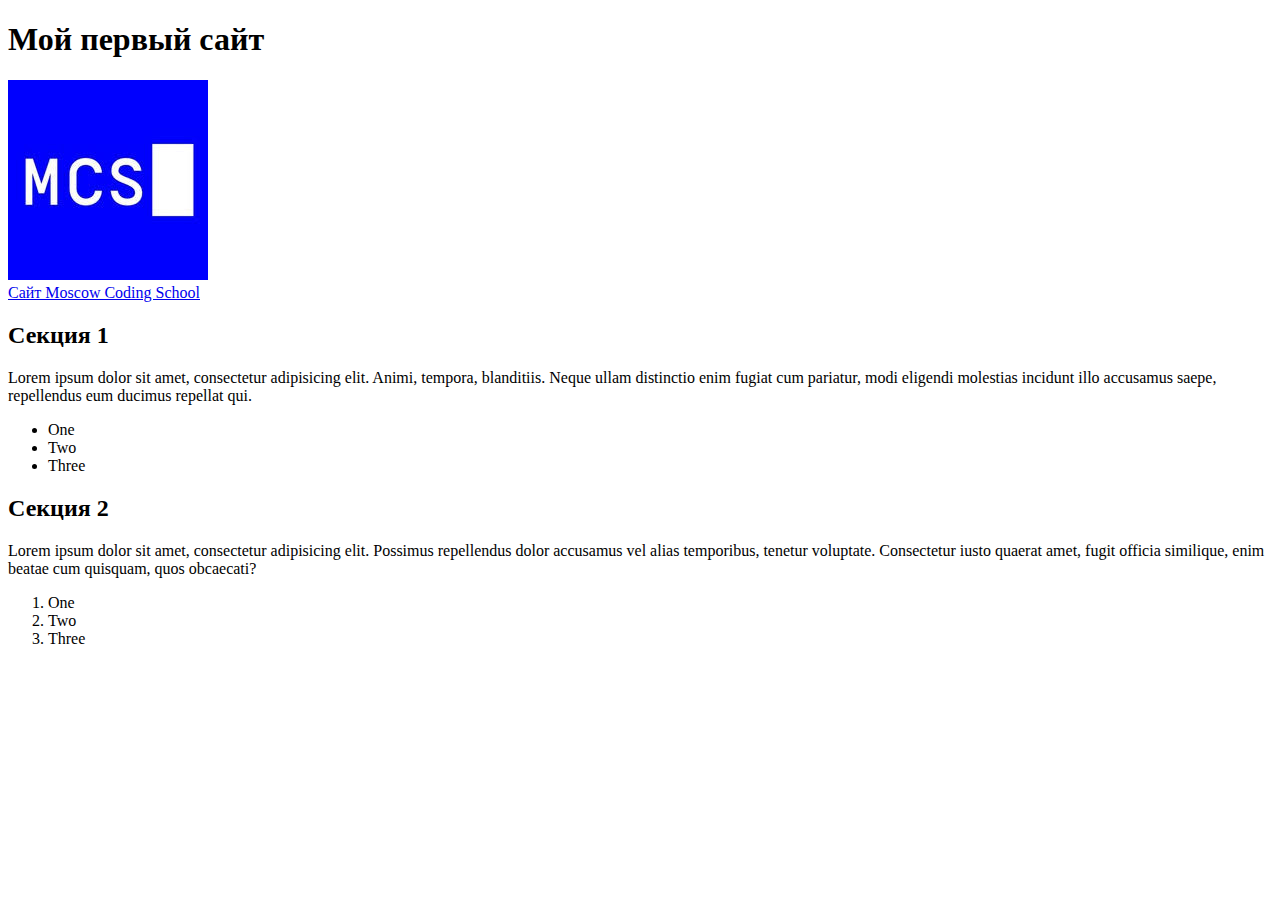
<file: 01_functional_tags/index.html>
<!DOCTYPE html>
<html lang="ru">
<head>
	<title>Functional Tags</title>
	<meta charset="utf-8">
	<meta description="boilerplate code">
	<meta keywords="boilerplate,test">
</head>
<body>
	<div>
		<header>
			<h1>Мой первый сайт</h1>
			<div>
				<img src="img/logo.jpg" alt="logo">
			</div> 
			<nav>
				<a href="http://moscoding.ru" target="_blank">Сайт Moscow Coding School</a>
			</nav>
		</header>
		<main>
			<section>
				<h2>Секция 1</h2>
				<p>Lorem ipsum dolor sit amet, consectetur adipisicing elit. Animi, tempora, blanditiis. Neque ullam distinctio enim fugiat cum pariatur, modi eligendi molestias incidunt illo accusamus saepe, repellendus eum ducimus repellat qui.</p>
				<ul>
					<li>One</li>
					<li>Two</li>
					<li>Three</li>
				</ul>

			</section>
			<section>
				<h2>Секция 2</h2>
				<p>Lorem ipsum dolor sit amet, consectetur adipisicing elit. Possimus repellendus dolor accusamus vel alias temporibus, tenetur voluptate. Consectetur iusto quaerat amet, fugit officia similique, enim beatae cum quisquam, quos obcaecati?</p>
				<ol>
					<li>One</li>
					<li>Two</li>
					<li>Three</li>
				</ol>
			</section>
		</main>
		<footer>
			<div></div>
		</footer>
	</div>
</body>
</html>
</file>
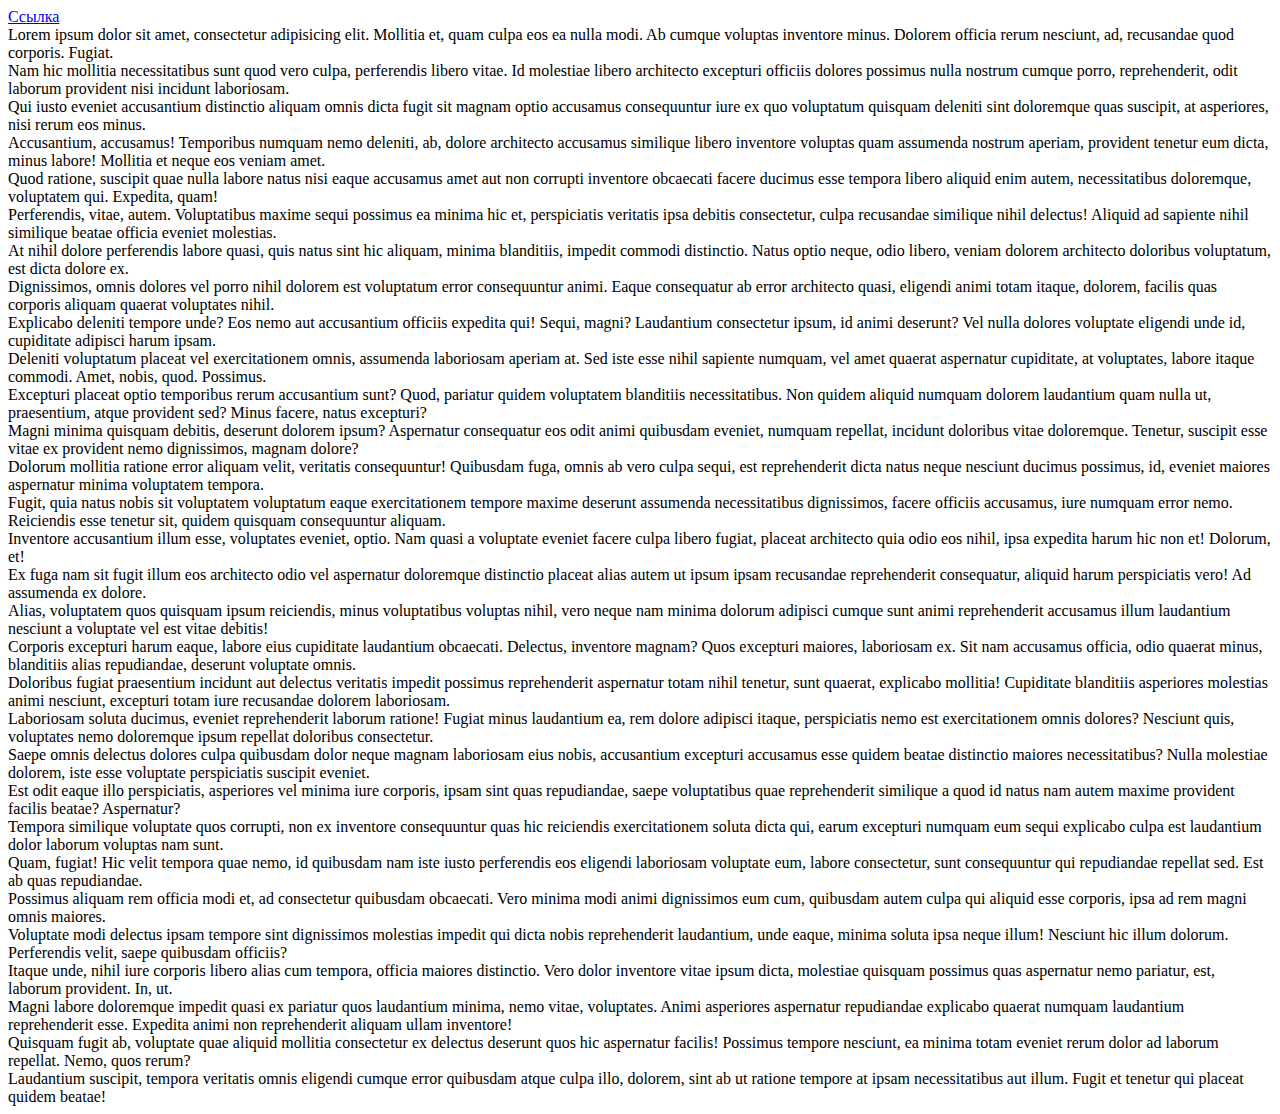
<file: 02_classes_ids/index.html>
<!DOCTYPE html>
<html lang="ru">
<head>
	<title>classes</title>
	<meta charset="utf-8">
	<meta description="boilerplate code">
	<meta keywords="boilerplate,test">
</head>
<body>
	<div>
		<a href="#linked">Ссылка</a>
		<div class="red">Lorem ipsum dolor sit amet, consectetur adipisicing elit. Mollitia et, quam culpa eos ea nulla modi. Ab cumque voluptas inventore minus. Dolorem officia rerum nesciunt, ad, recusandae quod corporis. Fugiat.</div>
		<div>Nam hic mollitia necessitatibus sunt quod vero culpa, perferendis libero vitae. Id molestiae libero architecto excepturi officiis dolores possimus nulla nostrum cumque porro, reprehenderit, odit laborum provident nisi incidunt laboriosam.</div>
		<div class="red">Qui iusto eveniet accusantium distinctio aliquam omnis dicta fugit sit magnam optio accusamus consequuntur iure ex quo voluptatum quisquam deleniti sint doloremque quas suscipit, at asperiores, nisi rerum eos minus.</div>
		<div>Accusantium, accusamus! Temporibus numquam nemo deleniti, ab, dolore architecto accusamus similique libero inventore voluptas quam assumenda nostrum aperiam, provident tenetur eum dicta, minus labore! Mollitia et neque eos veniam amet.</div>
		<div class="red">Quod ratione, suscipit quae nulla labore natus nisi eaque accusamus amet aut non corrupti inventore obcaecati facere ducimus esse tempora libero aliquid enim autem, necessitatibus doloremque, voluptatem qui. Expedita, quam!</div>
		<div>Perferendis, vitae, autem. Voluptatibus maxime sequi possimus ea minima hic et, perspiciatis veritatis ipsa debitis consectetur, culpa recusandae similique nihil delectus! Aliquid ad sapiente nihil similique beatae officia eveniet molestias.</div>
		<div class="red">At nihil dolore perferendis labore quasi, quis natus sint hic aliquam, minima blanditiis, impedit commodi distinctio. Natus optio neque, odio libero, veniam dolorem architecto doloribus voluptatum, est dicta dolore ex.</div>
		<div>Dignissimos, omnis dolores vel porro nihil dolorem est voluptatum error consequuntur animi. Eaque consequatur ab error architecto quasi, eligendi animi totam itaque, dolorem, facilis quas corporis aliquam quaerat voluptates nihil.</div>
		<div>Explicabo deleniti tempore unde? Eos nemo aut accusantium officiis expedita qui! Sequi, magni? Laudantium consectetur ipsum, id animi deserunt? Vel nulla dolores voluptate eligendi unde id, cupiditate adipisci harum ipsam.</div>
		<div>Deleniti voluptatum placeat vel exercitationem omnis, assumenda laboriosam aperiam at. Sed iste esse nihil sapiente numquam, vel amet quaerat aspernatur cupiditate, at voluptates, labore itaque commodi. Amet, nobis, quod. Possimus.</div>
		<div>Excepturi placeat optio temporibus rerum accusantium sunt? Quod, pariatur quidem voluptatem blanditiis necessitatibus. Non quidem aliquid numquam dolorem laudantium quam nulla ut, praesentium, atque provident sed? Minus facere, natus excepturi?</div>
		<div>Magni minima quisquam debitis, deserunt dolorem ipsum? Aspernatur consequatur eos odit animi quibusdam eveniet, numquam repellat, incidunt doloribus vitae doloremque. Tenetur, suscipit esse vitae ex provident nemo dignissimos, magnam dolore?</div>
		<div>Dolorum mollitia ratione error aliquam velit, veritatis consequuntur! Quibusdam fuga, omnis ab vero culpa sequi, est reprehenderit dicta natus neque nesciunt ducimus possimus, id, eveniet maiores aspernatur minima voluptatem tempora.</div>
		<div>Fugit, quia natus nobis sit voluptatem voluptatum eaque exercitationem tempore maxime deserunt assumenda necessitatibus dignissimos, facere officiis accusamus, iure numquam error nemo. Reiciendis esse tenetur sit, quidem quisquam consequuntur aliquam.</div>
		<div>Inventore accusantium illum esse, voluptates eveniet, optio. Nam quasi a voluptate eveniet facere culpa libero fugiat, placeat architecto quia odio eos nihil, ipsa expedita harum hic non et! Dolorum, et!</div>
		<div>Ex fuga nam sit fugit illum eos architecto odio vel aspernatur doloremque distinctio placeat alias autem ut ipsum ipsam recusandae reprehenderit consequatur, aliquid harum perspiciatis vero! Ad assumenda ex dolore.</div>
		<div>Alias, voluptatem quos quisquam ipsum reiciendis, minus voluptatibus voluptas nihil, vero neque nam minima dolorum adipisci cumque sunt animi reprehenderit accusamus illum laudantium nesciunt a voluptate vel est vitae debitis!</div>
		<div>Corporis excepturi harum eaque, labore eius cupiditate laudantium obcaecati. Delectus, inventore magnam? Quos excepturi maiores, laboriosam ex. Sit nam accusamus officia, odio quaerat minus, blanditiis alias repudiandae, deserunt voluptate omnis.</div>
		<div>Doloribus fugiat praesentium incidunt aut delectus veritatis impedit possimus reprehenderit aspernatur totam nihil tenetur, sunt quaerat, explicabo mollitia! Cupiditate blanditiis asperiores molestias animi nesciunt, excepturi totam iure recusandae dolorem laboriosam.</div>
		<div>Laboriosam soluta ducimus, eveniet reprehenderit laborum ratione! Fugiat minus laudantium ea, rem dolore adipisci itaque, perspiciatis nemo est exercitationem omnis dolores? Nesciunt quis, voluptates nemo doloremque ipsum repellat doloribus consectetur.</div>
		<div>Saepe omnis delectus dolores culpa quibusdam dolor neque magnam laboriosam eius nobis, accusantium excepturi accusamus esse quidem beatae distinctio maiores necessitatibus? Nulla molestiae dolorem, iste esse voluptate perspiciatis suscipit eveniet.</div>
		<div>Est odit eaque illo perspiciatis, asperiores vel minima iure corporis, ipsam sint quas repudiandae, saepe voluptatibus quae reprehenderit similique a quod id natus nam autem maxime provident facilis beatae? Aspernatur?</div>
		<div>Tempora similique voluptate quos corrupti, non ex inventore consequuntur quas hic reiciendis exercitationem soluta dicta qui, earum excepturi numquam eum sequi explicabo culpa est laudantium dolor laborum voluptas nam sunt.</div>
		<div>Quam, fugiat! Hic velit tempora quae nemo, id quibusdam nam iste iusto perferendis eos eligendi laboriosam voluptate eum, labore consectetur, sunt consequuntur qui repudiandae repellat sed. Est ab quas repudiandae.</div>
		<div>Possimus aliquam rem officia modi et, ad consectetur quibusdam obcaecati. Vero minima modi animi dignissimos eum cum, quibusdam autem culpa qui aliquid esse corporis, ipsa ad rem magni omnis maiores.</div>
		<div>Voluptate modi delectus ipsam tempore sint dignissimos molestias impedit qui dicta nobis reprehenderit laudantium, unde eaque, minima soluta ipsa neque illum! Nesciunt hic illum dolorum. Perferendis velit, saepe quibusdam officiis?</div>
		<div>Itaque unde, nihil iure corporis libero alias cum tempora, officia maiores distinctio. Vero dolor inventore vitae ipsum dicta, molestiae quisquam possimus quas aspernatur nemo pariatur, est, laborum provident. In, ut.</div>
		<div>Magni labore doloremque impedit quasi ex pariatur quos laudantium minima, nemo vitae, voluptates. Animi asperiores aspernatur repudiandae explicabo quaerat numquam laudantium reprehenderit esse. Expedita animi non reprehenderit aliquam ullam inventore!</div>
		<div id="linked">Quisquam fugit ab, voluptate quae aliquid mollitia consectetur ex delectus deserunt quos hic aspernatur facilis! Possimus tempore nesciunt, ea minima totam eveniet rerum dolor ad laborum repellat. Nemo, quos rerum?</div>
		<div>Laudantium suscipit, tempora veritatis omnis eligendi cumque error quibusdam atque culpa illo, dolorem, sint ab ut ratione tempore at ipsam necessitatibus aut illum. Fugit et tenetur qui placeat quidem beatae!</div>
	</div>
</body>
</html>
</file>
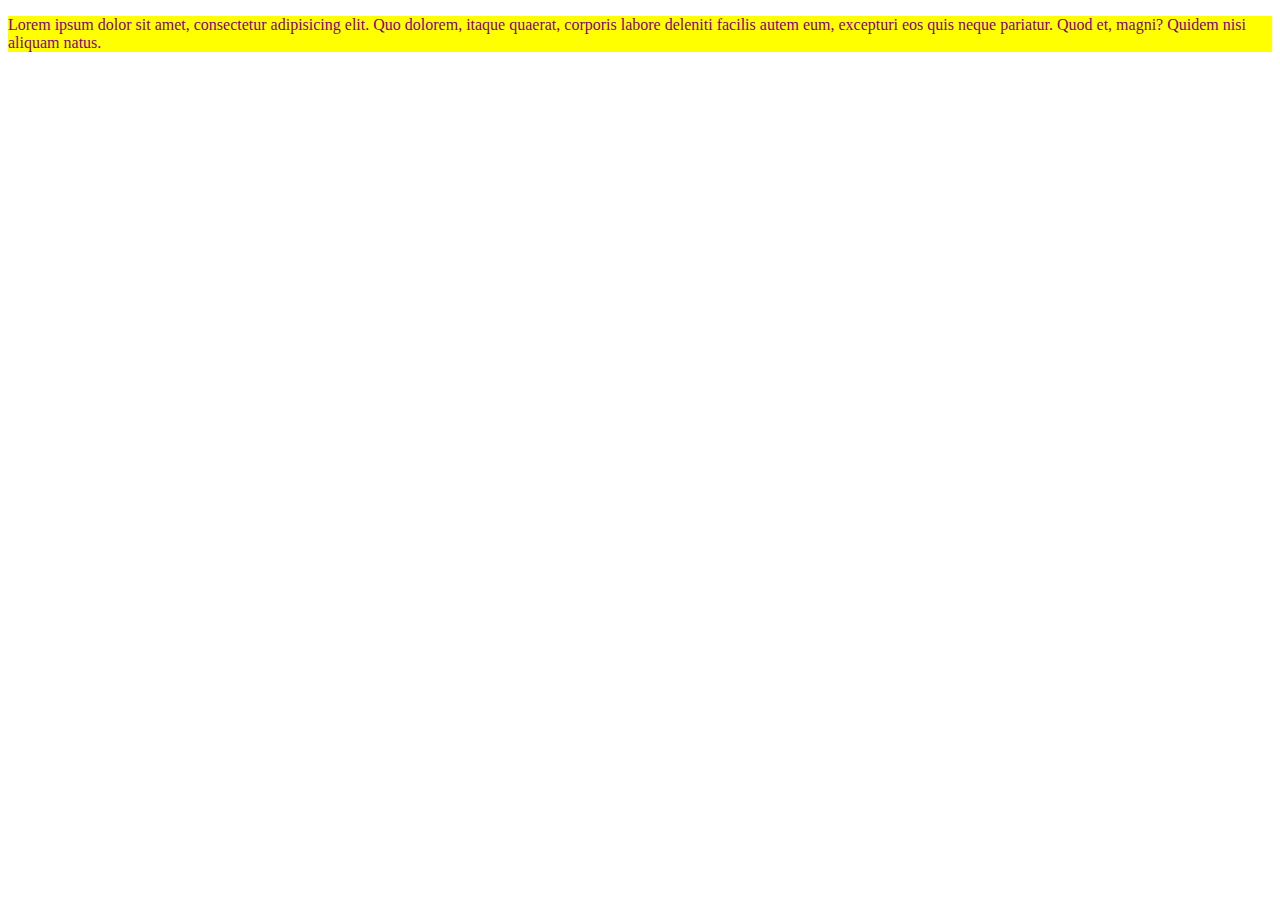
<file: 04_styles/index.html>
<!DOCTYPE html>
<html lang="ru">
<head>
	<title>styles</title>
	<meta charset="utf-8">
	<meta description="boilerplate code">
	<meta keywords="boilerplate,test">
</head>
<body>
	<div>
		<header>
			<div></div> 
			<nav></nav>
		</header>
		<main>
			<p style="color: purple;background: yellow;">Lorem ipsum dolor sit amet, consectetur adipisicing elit. Quo dolorem, itaque quaerat, corporis labore deleniti facilis autem eum, excepturi eos quis neque pariatur. Quod et, magni? Quidem nisi aliquam natus.</p>
		</main>
		<footer>
			<div></div>
		</footer>
	</div>
</body>
</html>
</file>
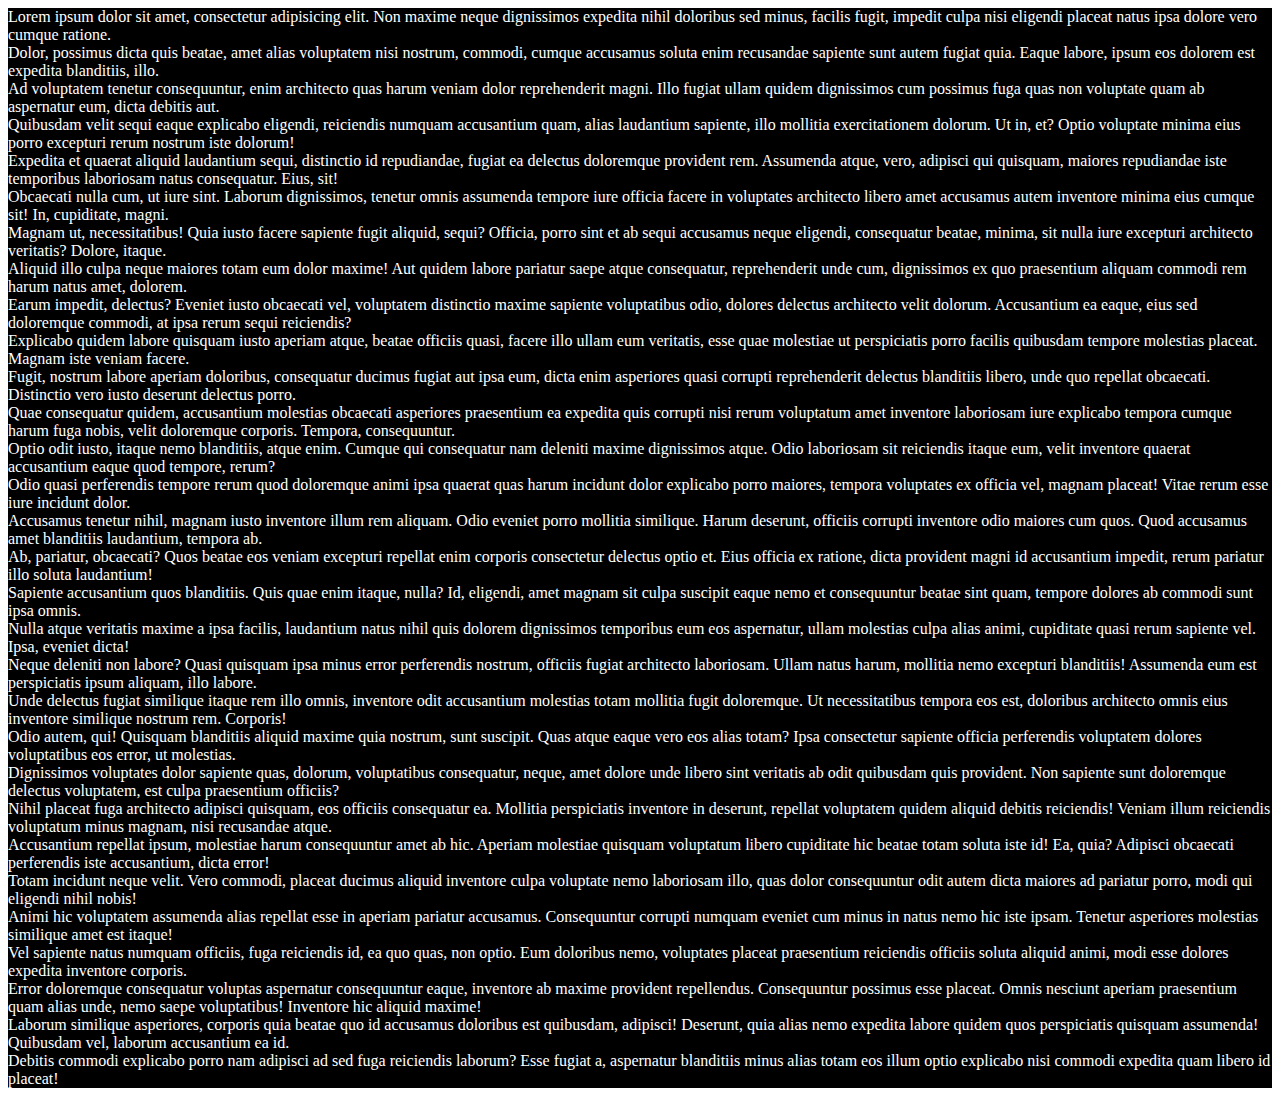
<file: 05_css/index.html>
<!DOCTYPE html>
<html lang="ru">
<head>
	<title>boilerplate</title>
	<meta charset="utf-8">
	<meta description="boilerplate code">
	<meta keywords="boilerplate,test">
	<style>
		div{
			color: white;
			background: black
		}
	</style>
</head>
<body>
	<div>Lorem ipsum dolor sit amet, consectetur adipisicing elit. Non maxime neque dignissimos expedita nihil doloribus sed minus, facilis fugit, impedit culpa nisi eligendi placeat natus ipsa dolore vero cumque ratione.</div>
	<div>Dolor, possimus dicta quis beatae, amet alias voluptatem nisi nostrum, commodi, cumque accusamus soluta enim recusandae sapiente sunt autem fugiat quia. Eaque labore, ipsum eos dolorem est expedita blanditiis, illo.</div>
	<div>Ad voluptatem tenetur consequuntur, enim architecto quas harum veniam dolor reprehenderit magni. Illo fugiat ullam quidem dignissimos cum possimus fuga quas non voluptate quam ab aspernatur eum, dicta debitis aut.</div>
	<div>Quibusdam velit sequi eaque explicabo eligendi, reiciendis numquam accusantium quam, alias laudantium sapiente, illo mollitia exercitationem dolorum. Ut in, et? Optio voluptate minima eius porro excepturi rerum nostrum iste dolorum!</div>
	<div>Expedita et quaerat aliquid laudantium sequi, distinctio id repudiandae, fugiat ea delectus doloremque provident rem. Assumenda atque, vero, adipisci qui quisquam, maiores repudiandae iste temporibus laboriosam natus consequatur. Eius, sit!</div>
	<div>Obcaecati nulla cum, ut iure sint. Laborum dignissimos, tenetur omnis assumenda tempore iure officia facere in voluptates architecto libero amet accusamus autem inventore minima eius cumque sit! In, cupiditate, magni.</div>
	<div>Magnam ut, necessitatibus! Quia iusto facere sapiente fugit aliquid, sequi? Officia, porro sint et ab sequi accusamus neque eligendi, consequatur beatae, minima, sit nulla iure excepturi architecto veritatis? Dolore, itaque.</div>
	<div>Aliquid illo culpa neque maiores totam eum dolor maxime! Aut quidem labore pariatur saepe atque consequatur, reprehenderit unde cum, dignissimos ex quo praesentium aliquam commodi rem harum natus amet, dolorem.</div>
	<div>Earum impedit, delectus? Eveniet iusto obcaecati vel, voluptatem distinctio maxime sapiente voluptatibus odio, dolores delectus architecto velit dolorum. Accusantium ea eaque, eius sed doloremque commodi, at ipsa rerum sequi reiciendis?</div>
	<div>Explicabo quidem labore quisquam iusto aperiam atque, beatae officiis quasi, facere illo ullam eum veritatis, esse quae molestiae ut perspiciatis porro facilis quibusdam tempore molestias placeat. Magnam iste veniam facere.</div>
	<div>Fugit, nostrum labore aperiam doloribus, consequatur ducimus fugiat aut ipsa eum, dicta enim asperiores quasi corrupti reprehenderit delectus blanditiis libero, unde quo repellat obcaecati. Distinctio vero iusto deserunt delectus porro.</div>
	<div>Quae consequatur quidem, accusantium molestias obcaecati asperiores praesentium ea expedita quis corrupti nisi rerum voluptatum amet inventore laboriosam iure explicabo tempora cumque harum fuga nobis, velit doloremque corporis. Tempora, consequuntur.</div>
	<div>Optio odit iusto, itaque nemo blanditiis, atque enim. Cumque qui consequatur nam deleniti maxime dignissimos atque. Odio laboriosam sit reiciendis itaque eum, velit inventore quaerat accusantium eaque quod tempore, rerum?</div>
	<div>Odio quasi perferendis tempore rerum quod doloremque animi ipsa quaerat quas harum incidunt dolor explicabo porro maiores, tempora voluptates ex officia vel, magnam placeat! Vitae rerum esse iure incidunt dolor.</div>
	<div>Accusamus tenetur nihil, magnam iusto inventore illum rem aliquam. Odio eveniet porro mollitia similique. Harum deserunt, officiis corrupti inventore odio maiores cum quos. Quod accusamus amet blanditiis laudantium, tempora ab.</div>
	<div>Ab, pariatur, obcaecati? Quos beatae eos veniam excepturi repellat enim corporis consectetur delectus optio et. Eius officia ex ratione, dicta provident magni id accusantium impedit, rerum pariatur illo soluta laudantium!</div>
	<div>Sapiente accusantium quos blanditiis. Quis quae enim itaque, nulla? Id, eligendi, amet magnam sit culpa suscipit eaque nemo et consequuntur beatae sint quam, tempore dolores ab commodi sunt ipsa omnis.</div>
	<div>Nulla atque veritatis maxime a ipsa facilis, laudantium natus nihil quis dolorem dignissimos temporibus eum eos aspernatur, ullam molestias culpa alias animi, cupiditate quasi rerum sapiente vel. Ipsa, eveniet dicta!</div>
	<div>Neque deleniti non labore? Quasi quisquam ipsa minus error perferendis nostrum, officiis fugiat architecto laboriosam. Ullam natus harum, mollitia nemo excepturi blanditiis! Assumenda eum est perspiciatis ipsum aliquam, illo labore.</div>
	<div>Unde delectus fugiat similique itaque rem illo omnis, inventore odit accusantium molestias totam mollitia fugit doloremque. Ut necessitatibus tempora eos est, doloribus architecto omnis eius inventore similique nostrum rem. Corporis!</div>
	<div>Odio autem, qui! Quisquam blanditiis aliquid maxime quia nostrum, sunt suscipit. Quas atque eaque vero eos alias totam? Ipsa consectetur sapiente officia perferendis voluptatem dolores voluptatibus eos error, ut molestias.</div>
	<div>Dignissimos voluptates dolor sapiente quas, dolorum, voluptatibus consequatur, neque, amet dolore unde libero sint veritatis ab odit quibusdam quis provident. Non sapiente sunt doloremque delectus voluptatem, est culpa praesentium officiis?</div>
	<div>Nihil placeat fuga architecto adipisci quisquam, eos officiis consequatur ea. Mollitia perspiciatis inventore in deserunt, repellat voluptatem quidem aliquid debitis reiciendis! Veniam illum reiciendis voluptatum minus magnam, nisi recusandae atque.</div>
	<div>Accusantium repellat ipsum, molestiae harum consequuntur amet ab hic. Aperiam molestiae quisquam voluptatum libero cupiditate hic beatae totam soluta iste id! Ea, quia? Adipisci obcaecati perferendis iste accusantium, dicta error!</div>
	<div>Totam incidunt neque velit. Vero commodi, placeat ducimus aliquid inventore culpa voluptate nemo laboriosam illo, quas dolor consequuntur odit autem dicta maiores ad pariatur porro, modi qui eligendi nihil nobis!</div>
	<div>Animi hic voluptatem assumenda alias repellat esse in aperiam pariatur accusamus. Consequuntur corrupti numquam eveniet cum minus in natus nemo hic iste ipsam. Tenetur asperiores molestias similique amet est itaque!</div>
	<div>Vel sapiente natus numquam officiis, fuga reiciendis id, ea quo quas, non optio. Eum doloribus nemo, voluptates placeat praesentium reiciendis officiis soluta aliquid animi, modi esse dolores expedita inventore corporis.</div>
	<div>Error doloremque consequatur voluptas aspernatur consequuntur eaque, inventore ab maxime provident repellendus. Consequuntur possimus esse placeat. Omnis nesciunt aperiam praesentium quam alias unde, nemo saepe voluptatibus! Inventore hic aliquid maxime!</div>
	<div>Laborum similique asperiores, corporis quia beatae quo id accusamus doloribus est quibusdam, adipisci! Deserunt, quia alias nemo expedita labore quidem quos perspiciatis quisquam assumenda! Quibusdam vel, laborum accusantium ea id.</div>
	<div>Debitis commodi explicabo porro nam adipisci ad sed fuga reiciendis laborum? Esse fugiat a, aspernatur blanditiis minus alias totam eos illum optio explicabo nisi commodi expedita quam libero id placeat!</div>
</body>
</html>
</file>
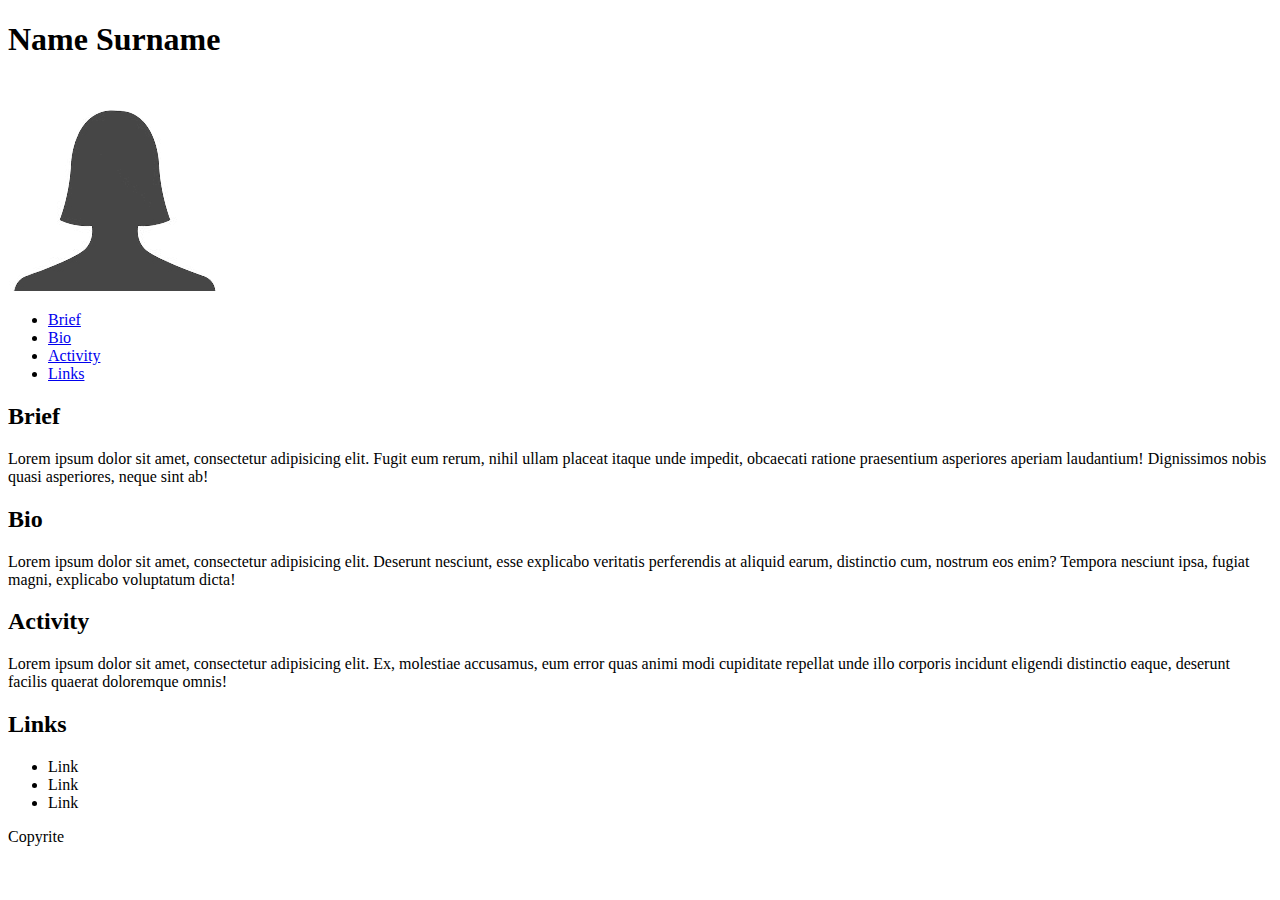
<file: CV/index.html>
<!DOCTYPE html>
<html lang="en">
<head>
	<title>Profile</title>
	<meta charset="utf-8">
	<meta description="Profile">
	<meta keywords="Profile">
</head>
<body>
	<div class="page">
		<header class="header">
			<div class="header-container">
			<h1>Name Surname</h1>	
			</div>
		</header>
		<main class="content">
			<div class="content-container">
			<section class="image">
				<div class="image-container">
					<img src="img/anonimous.png">
				</div>
			</section>	
			<nav class="menu">
				<ul class="menu-container">
					<li><a href="#brief">Brief</a></li>
					<li><a href="#bio">Bio</a></li>
					<li><a href="#activity">Activity</a></li>
					<li><a href="#links">Links</a></li>
				</ul>
			</nav>
			<section class="brief">
				<h2 class="section-text" id="brief">Brief</h2>
				<p class="main-text">Lorem ipsum dolor sit amet, consectetur adipisicing elit. Fugit eum rerum, nihil ullam placeat itaque unde impedit, obcaecati ratione praesentium asperiores aperiam laudantium! Dignissimos nobis quasi asperiores, neque sint ab!</p>
			</section>
			<section class="bio">
				<h2 class="section-text" id="bio">Bio</h2>
				<p class="main-text">Lorem ipsum dolor sit amet, consectetur adipisicing elit. Deserunt nesciunt, esse explicabo veritatis perferendis at aliquid earum, distinctio cum, nostrum eos enim? Tempora nesciunt ipsa, fugiat magni, explicabo voluptatum dicta!</p>
			</section>
			<section class="activity">
				<h2 class="section-text" id="activity">Activity</h2>
				<p class="main-text">Lorem ipsum dolor sit amet, consectetur adipisicing elit. Ex, molestiae accusamus, eum error quas animi modi cupiditate repellat unde illo corporis incidunt eligendi distinctio eaque, deserunt facilis quaerat doloremque omnis!</p>
			</section>
			<section class="links">
				<h2 class="section-text" id="links">Links</h2>
				<ul>
					<li><a href="#"></a>Link</li>
					<li><a href="#"></a>Link</li>
					<li><a href="#"></a>Link</li>
				</ul>
			</section>
			</div>
		</main>
		<footer class="footer">
			<div class="footer-container">
				<p class="copyrite">Copyrite</p>
				
			</div>
		</footer>
	</div>
</body>
</html>
</file>
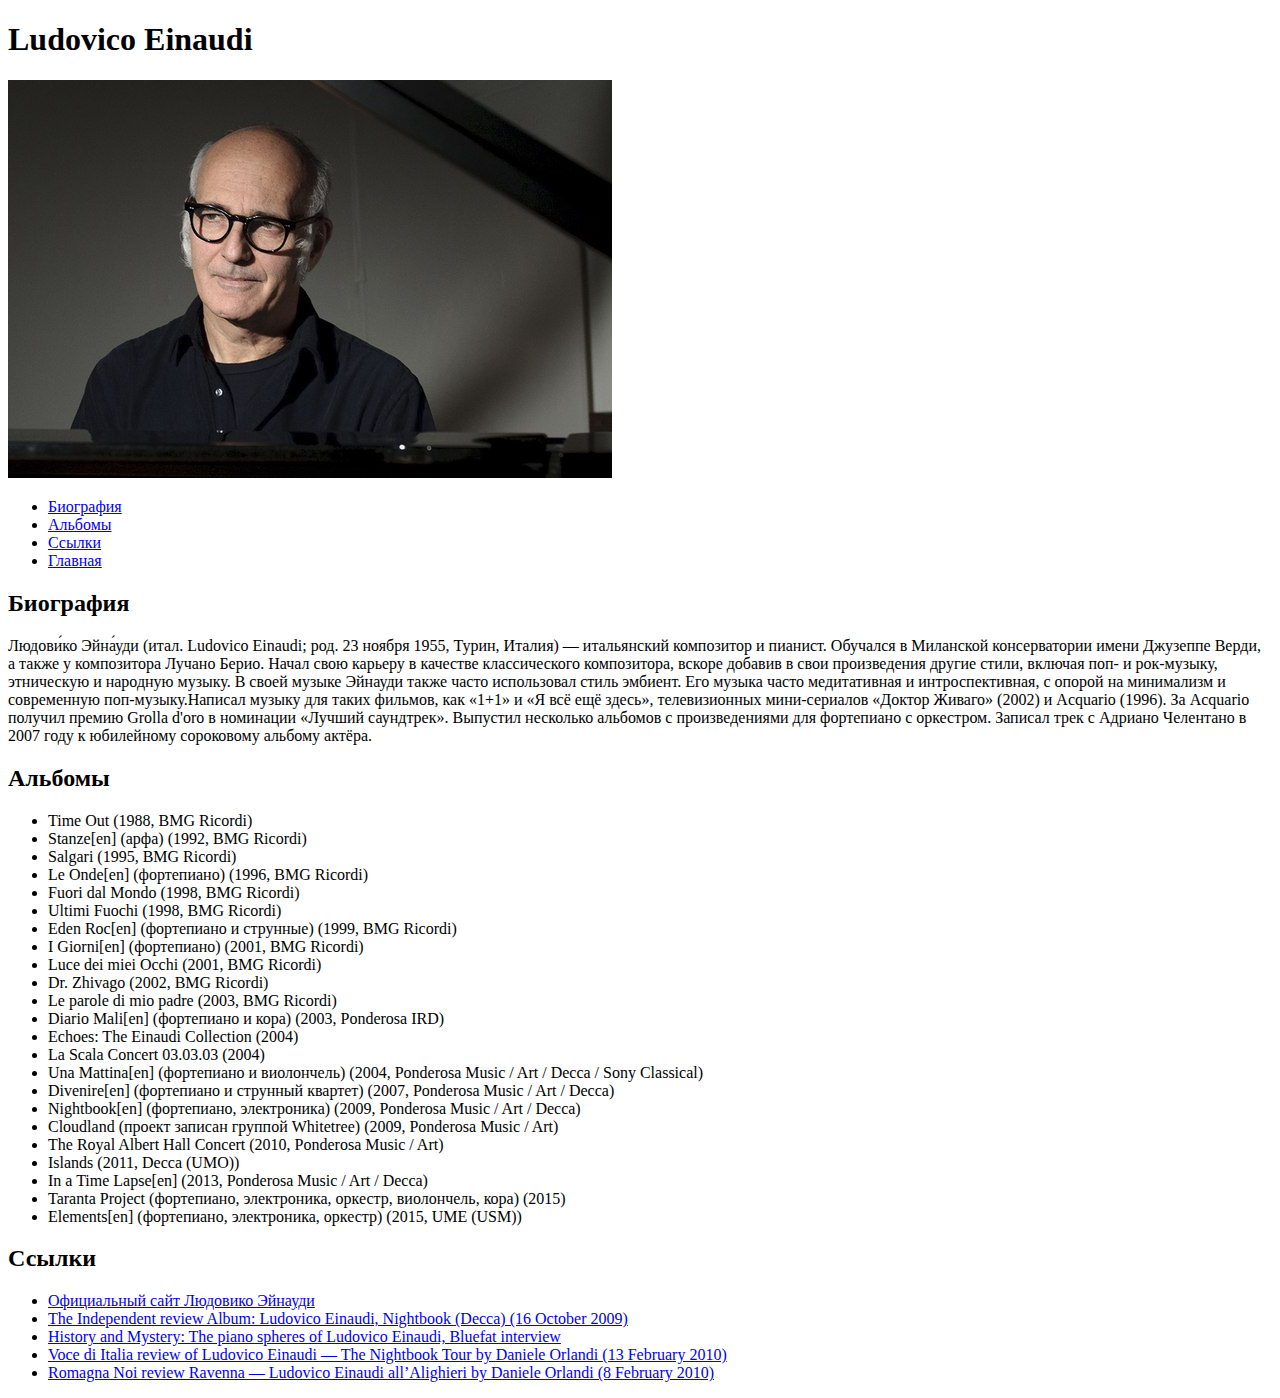
<file: musician/index.html>
<!DOCTYPE html>
<html lang="ru">
<head>
	<title>Ludovico Einaudi</title>
	<meta charset="utf-8">
	<meta description="Любимый музыкант">
	<meta keywords="Ludovico Einaudi,композитор,пианист">
</head>
<body>
	<div class="page">
		<header class="header" id="главная">
			<div class="header-container">
			<h1>Ludovico Einaudi</h1>	
			</div>
		</header>
		<main class="content">
			<div class="content-container">
			<section class="image">
				<div class="image-container">
					<img src="img/ludovico.jpg">
				</div>
			</section>	
			<nav class="menu">
				<ul class="menu-container">
					<li><a href="#биография">Биография</a></li>
					<li><a href="#альбомы">Альбомы</a></li>
					<li><a href="#ссылки">Ссылки</a></li>
					<li><a href="#главная">Главная</a></li>
				</ul>
			</nav>
			<section class="bio">
				<h2 class="section-text" id="биография">Биография</h2>
				<p class="main-text">Людови́ко Эйна́уди (итал. Ludovico Einaudi; род. 23 ноября 1955, Турин, Италия) — итальянский композитор и пианист. Обучался в Миланской консерватории имени Джузеппе Верди, а также у композитора Лучано Берио. Начал свою карьеру в качестве классического композитора, вскоре добавив в свои произведения другие стили, включая поп- и рок-музыку, этническую и народную музыку. В своей музыке Эйнауди также часто использовал стиль эмбиент. Его музыка часто медитативная и интроспективная, с опорой на минимализм и современную поп-музыку.Написал музыку для таких фильмов, как «1+1» и «Я всё ещё здесь», телевизионных мини-сериалов «Доктор Живаго» (2002) и Acquario (1996). За Acquario получил премию Grolla d'oro в номинации «Лучший саундтрек». Выпустил несколько альбомов с произведениями для фортепиано с оркестром. Записал трек с Адриано Челентано в 2007 году к юбилейному сороковому альбому актёра.</p>
			</section>
			<section class="albums">
				<h2 class="section-text" id="альбомы">Альбомы</h2>
				<p class="main-text">
					<ul>
					<li>Time Out (1988, BMG Ricordi)</li>
					<li>Stanze[en] (арфа) (1992, BMG Ricordi)</li>
					<li>Salgari (1995, BMG Ricordi)</li>
					<li>Le Onde[en] (фортепиано) (1996, BMG Ricordi)</li>
					<li>Fuori dal Mondo (1998, BMG Ricordi)</li>
					<li>Ultimi Fuochi (1998, BMG Ricordi)</li>
					<li>Eden Roc[en] (фортепиано и струнные) (1999, BMG Ricordi)</li>
					<li>I Giorni[en] (фортепиано) (2001, BMG Ricordi)</li>
					<li>Luce dei miei Occhi (2001, BMG Ricordi)</li>
					<li>Dr. Zhivago (2002, BMG Ricordi)</li>
					<li>Le parole di mio padre (2003, BMG Ricordi)</li>
					<li>Diario Mali[en] (фортепиано и кора) (2003, Ponderosa IRD)</li>
					<li>Echoes: The Einaudi Collection (2004)</li>
					<li>La Scala Concert 03.03.03 (2004)</li>
					<li>Una Mattina[en] (фортепиано и виолончель) (2004, Ponderosa Music / Art / Decca / Sony Classical)</li>
					<li>Divenire[en] (фортепиано и струнный квартет) (2007, Ponderosa Music / Art / Decca)</li>
					<li>Nightbook[en] (фортепиано, электроника) (2009, Ponderosa Music / Art / Decca)</li>
					<li>Cloudland (проект записан группой Whitetree) (2009, Ponderosa Music / Art)</li>
					<li>The Royal Albert Hall Concert (2010, Ponderosa Music / Art)</li>
					<li>Islands (2011, Decca (UMO))</li>
					<li>In a Time Lapse[en] (2013, Ponderosa Music / Art / Decca)</li>
					<li>Taranta Project (фортепиано, электроника, оркестр, виолончель, кора) (2015)</li>
					<li>Elements[en] (фортепиано, электроника, оркестр) (2015, UME (USM))</li>
				</ul>
				</p>
			</section>
			<section class="links">
				<h2 class="section-text" id="ссылки">Ссылки</h2>
				<ul>
					<li><a href="http://www.ludovicoeinaudi.com" target="_blank">Официальный сайт Людовико Эйнауди</a></li>
					<li><a href="https://www.independent.co.uk/arts-entertainment/classical/reviews/album-ludovico-einaudi-nightbook-decca-1803348.html" target="_blank">The Independent review Album: Ludovico Einaudi, Nightbook (Decca) (16 October 2009)</a></li>
					<li><a href="http://www.bluefat.com/1007/Ludovico_Einaudi.htm" target="_blank">History and Mystery: The piano spheres of Ludovico Einaudi, Bluefat interview</a></li>
					<li><a href="https://web.archive.org/web/20110522093322/http://www.voceditalia.it/articolo.asp?id=46072&titolo=Ludovico%20Einaudi%20The%20Nightbook%20Tour%20torna%20a%20Milano" target="_blank">Voce di Italia review of Ludovico Einaudi — The Nightbook Tour by Daniele Orlandi (13 February 2010)</a></li>
					<li><a href="https://web.archive.org/web/20110722051503/http://www.romagnanoi.it/Cultura/Ravenna/articoli/127266/Ludovico-Einaudi-allAlighieri.asp" target="_blank">Romagna Noi review Ravenna — Ludovico Einaudi all’Alighieri by Daniele Orlandi (8 February 2010)</a></li>
				</ul>
			</section>
			</div>
		</main>
	</div>
</body>
</html>
</file>
